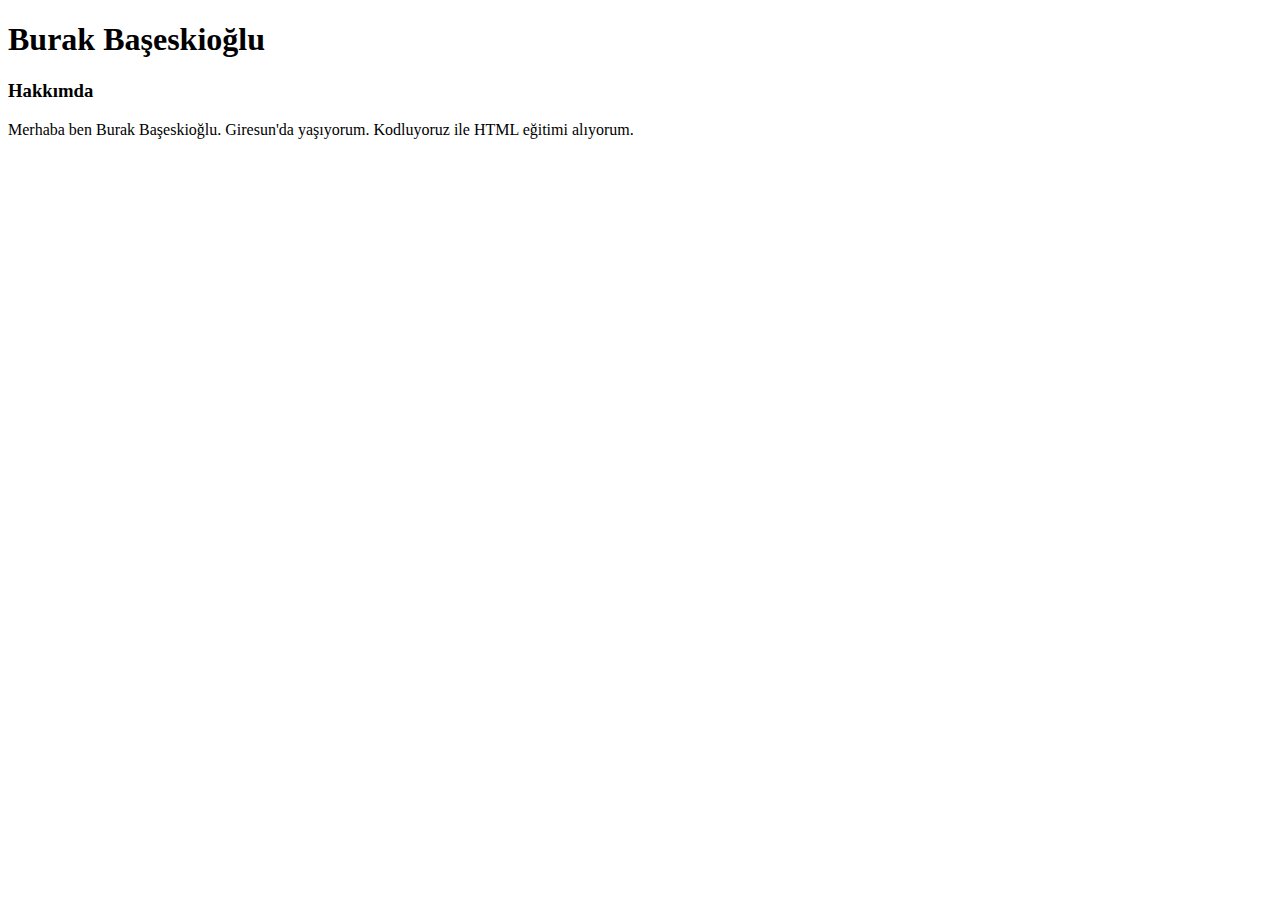
<file: htmlOdev1/index.html>
<!DOCTYPE html>
<html lang="en">
<head>
    <meta charset="UTF-8">
    <meta http-equiv="X-UA-Compatible" content="IE=edge">
    <meta name="viewport" content="width=device-width, initial-scale=1.0">
    <title>Document</title>
</head>
<body>
    <h1>Burak Başeskioğlu</h1>
    <h3>Hakkımda</h3>
    <p>
        Merhaba ben Burak Başeskioğlu. Giresun'da yaşıyorum. 
        Kodluyoruz ile HTML eğitimi alıyorum.
    </p>
</body>
</html>
</file>
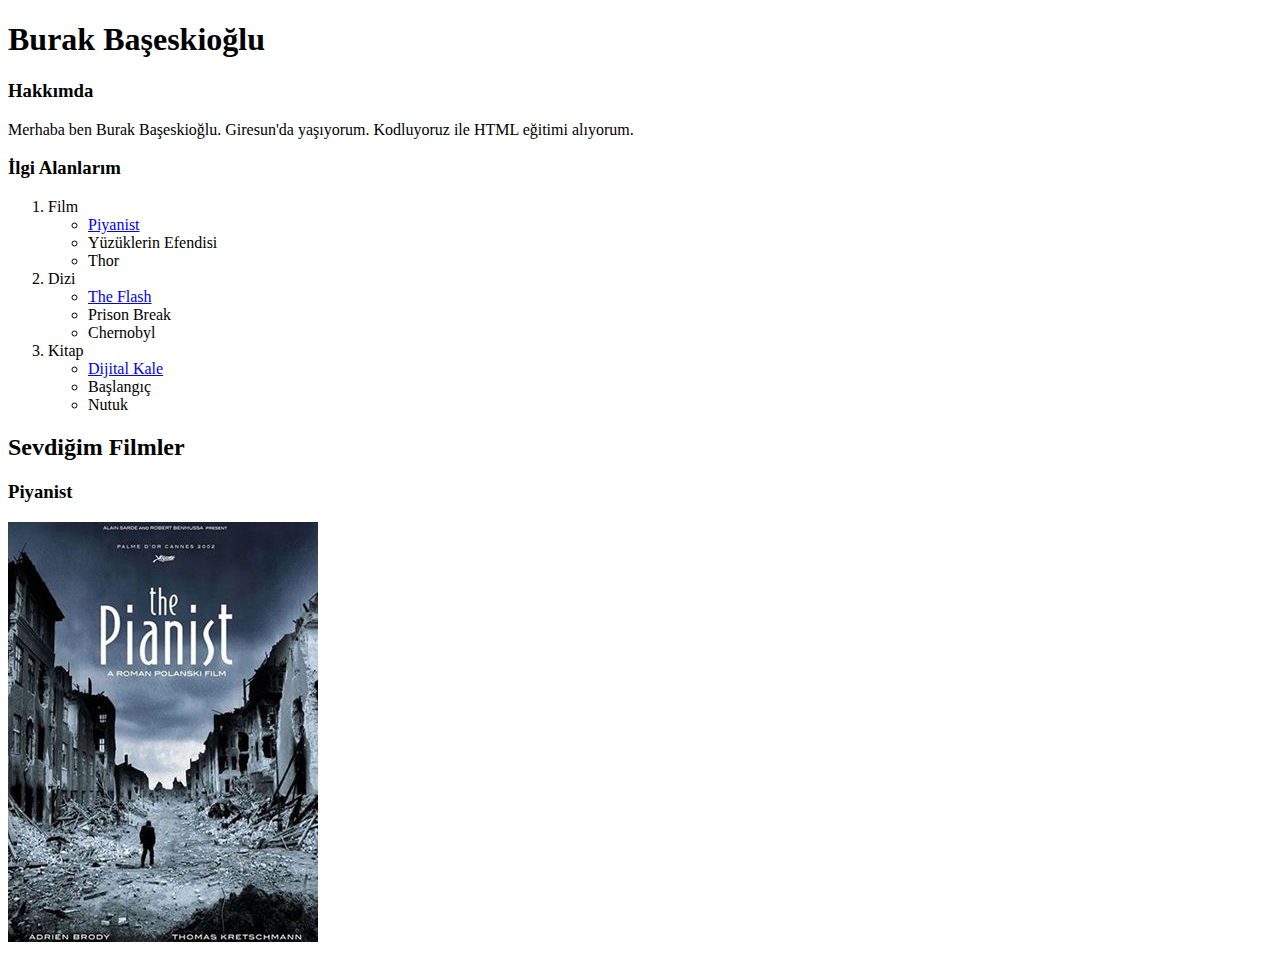
<file: htmlOdev2/index.html>
<!DOCTYPE html>
<html lang="en">
<head>
    <meta charset="UTF-8">
    <meta http-equiv="X-UA-Compatible" content="IE=edge">
    <meta name="viewport" content="width=device-width, initial-scale=1.0">
    <title>Document</title>
</head>
<body>
    <h1>Burak Başeskioğlu</h1>
    <h3>Hakkımda</h3>
    <p>
        Merhaba ben Burak Başeskioğlu. Giresun'da yaşıyorum. 
        Kodluyoruz ile HTML eğitimi alıyorum.
    </p>
    <h3>İlgi Alanlarım</h3>
    <ol>
        <li>
            Film
            <ul>
                <li>
                    <a href="https://www.imdb.com/title/tt0253474/">Piyanist</a> 
                </li>
                <li>Yüzüklerin Efendisi</li>
                <li>Thor</li>
            </ul>
        </li>
        <li>
            Dizi
            <ul>
                <li>
                    <a href="https://www.imdb.com/title/tt3107288/?ref_=fn_al_tt_1">The Flash</a>
                </li>
                <li>Prison Break</li>
                <li>Chernobyl</li>
            </ul>
        </li>
        <li>
            Kitap
            <ul>
                <li>
                    <a href="https://www.goodreads.com/book/show/11125.Digital_Fortress?from_search=true&from_srp=true&qid=PXy5NFZgu6&rank=4">Dijital Kale</a>
                </li>
                <li>Başlangıç</li>
                <li>Nutuk</li>
            </ul>
        </li>
    </ol>
    <h2>Sevdiğim Filmler</h2>
    <h3>Piyanist</h3>
    <img src="assets/28359.jpg-c_310_420_x-f_jpg-q_x-xxyxx.jpg" alt="Piyanist">
</body>
</html>
</file>
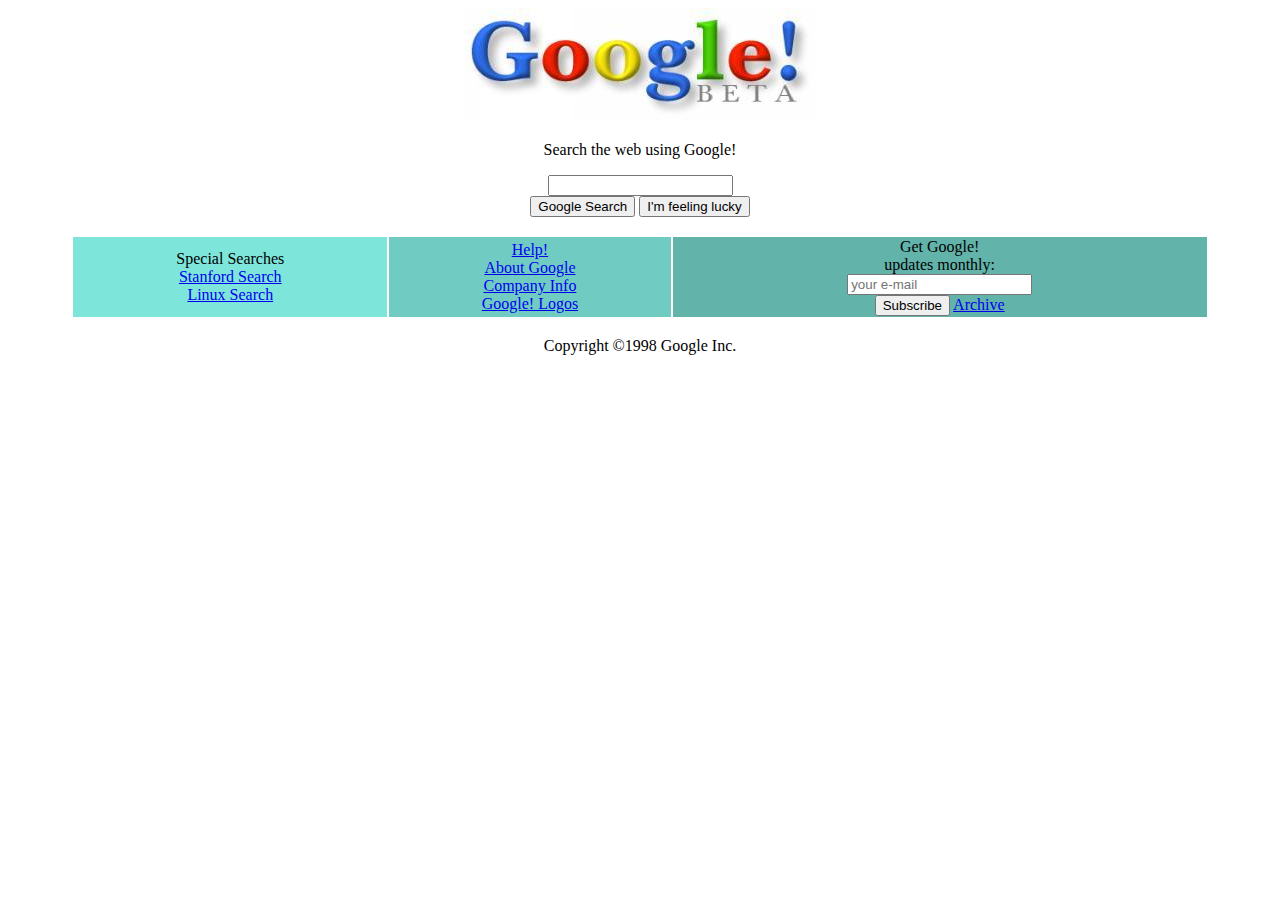
<file: htmlOdev3/index.html>
<!DOCTYPE html>
<html lang="en">

<head>
    <meta charset="UTF-8">
    <meta http-equiv="X-UA-Compatible" content="IE=edge">
    <meta name="viewport" content="width=device-width, initial-scale=1.0">
    <title>Document</title>
</head>

<body>
    <center>
        <img src="assets/google.jpg" alt="Google">
    </center>

    <div>
        <center>
            <p>Search the web using Google!</p>
            <input type="text">
            <div>
                <input type="submit" value="Google Search">
                <input type="submit" value="I'm feeling lucky">
            </div>
            <br>
        </center>
    </div>
    <center>
        <table width="90%">
            <tr>
                <td bgcolor="#7EE5DA">
                    <center>
                        Special Searches <br>
                        <a href="#">Stanford Search</a><br>
                        <a href="#">Linux Search</a>
                    </center>
                </td>
                <td bgcolor="#70CCC2">
                    <center>
                        <a href="#">Help!</a><br>
                        <a href="#">About Google</a><br>
                        <a href="#">Company Info</a><br>
                        <a href="#">Google! Logos</a>
                    </center>
                </td>
                <td bgcolor="#62B3AA">
                    <center>
                        Get Google!  <br>
                        updates monthly:  <br>
                       <input type="email" placeholder="your e-mail"><br>
                       <input type="submit" value="Subscribe">
                       <a href="#">Archive</a>
                    </center>
                    
                </td>
            </tr>
        </table>
    </center>
    <br>
    <center>
        Copyright ©1998 Google Inc.
    </center>
</body>

</html>
</file>
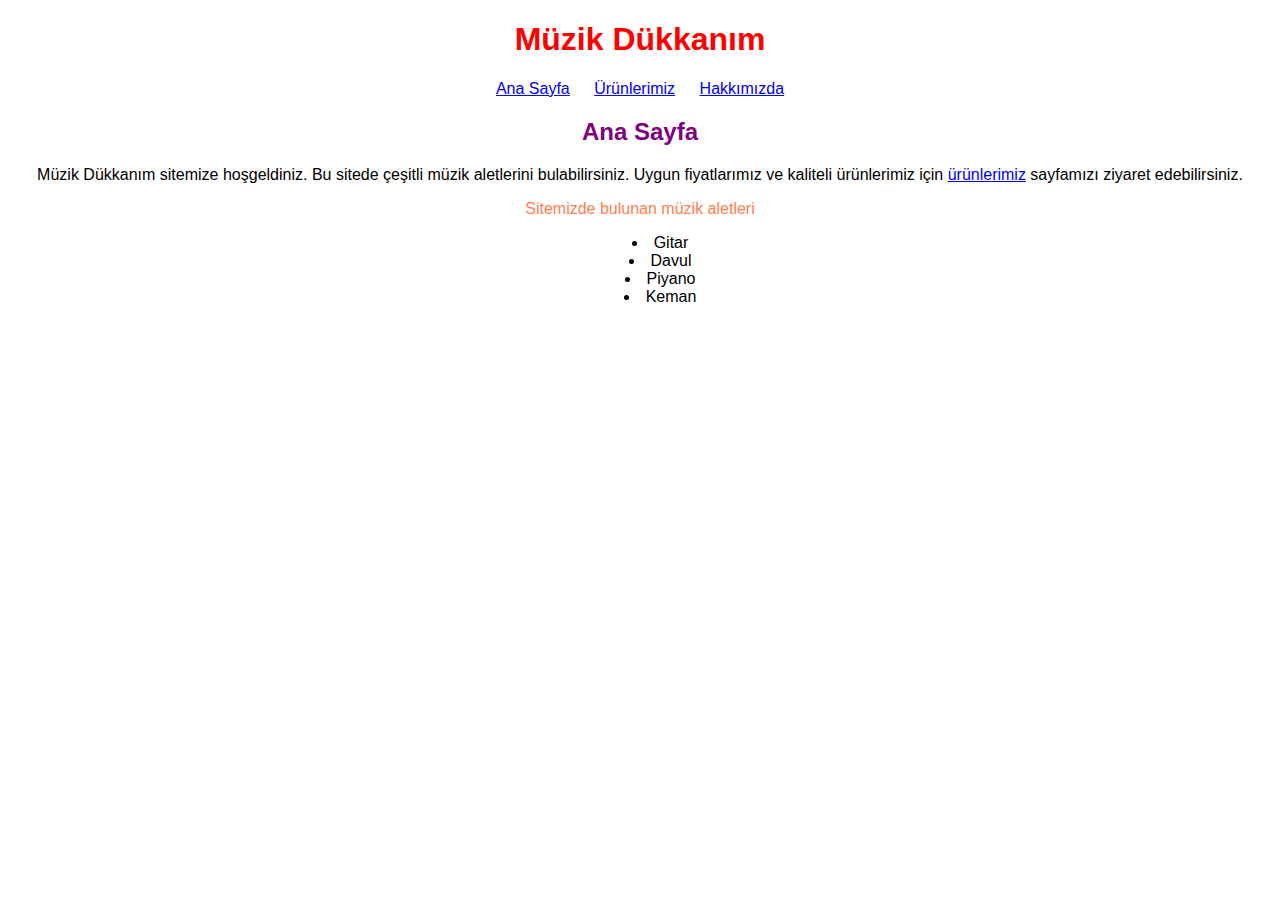
<file: kodluyoruzCssOdev1/index.html>
<!DOCTYPE html>
<html lang="en">

<head>
    <meta charset="UTF-8">
    <meta http-equiv="X-UA-Compatible" content="IE=edge">
    <meta name="viewport" content="width=device-width, initial-scale=1.0">
    <title>Document</title>
    <link rel="stylesheet" href="site.css">
</head>

<body>
    <h1 class="title">Müzik Dükkanım</h1>
    <div class="pageLink">
        <a href="/index.html">Ana Sayfa</a>
        <a href="/products.html">Ürünlerimiz</a>
        <a href="/about-us.html">Hakkımızda</a>
    </div>

    <h2 style="color: purple;">Ana Sayfa</h2>
    <p class="indexPElement">Müzik Dükkanım sitemize hoşgeldiniz. Bu sitede çeşitli müzik aletlerini
        bulabilirsiniz. Uygun fiyatlarımız ve kaliteli ürünlerimiz için
        <a href="/products.html">ürünlerimiz</a> sayfamızı ziyaret edebilirsiniz.
    </p>
    <p class="indexPElement" style="color: coral;">Sitemizde bulunan müzik aletleri</p>
    <div class="liElement">
        <ul>
            <li>Gitar</li>
            <li>Davul</li>
            <li>Piyano</li>
            <li>Keman</li>
        </ul>
    </div>
    
</body>

</html>
</file>
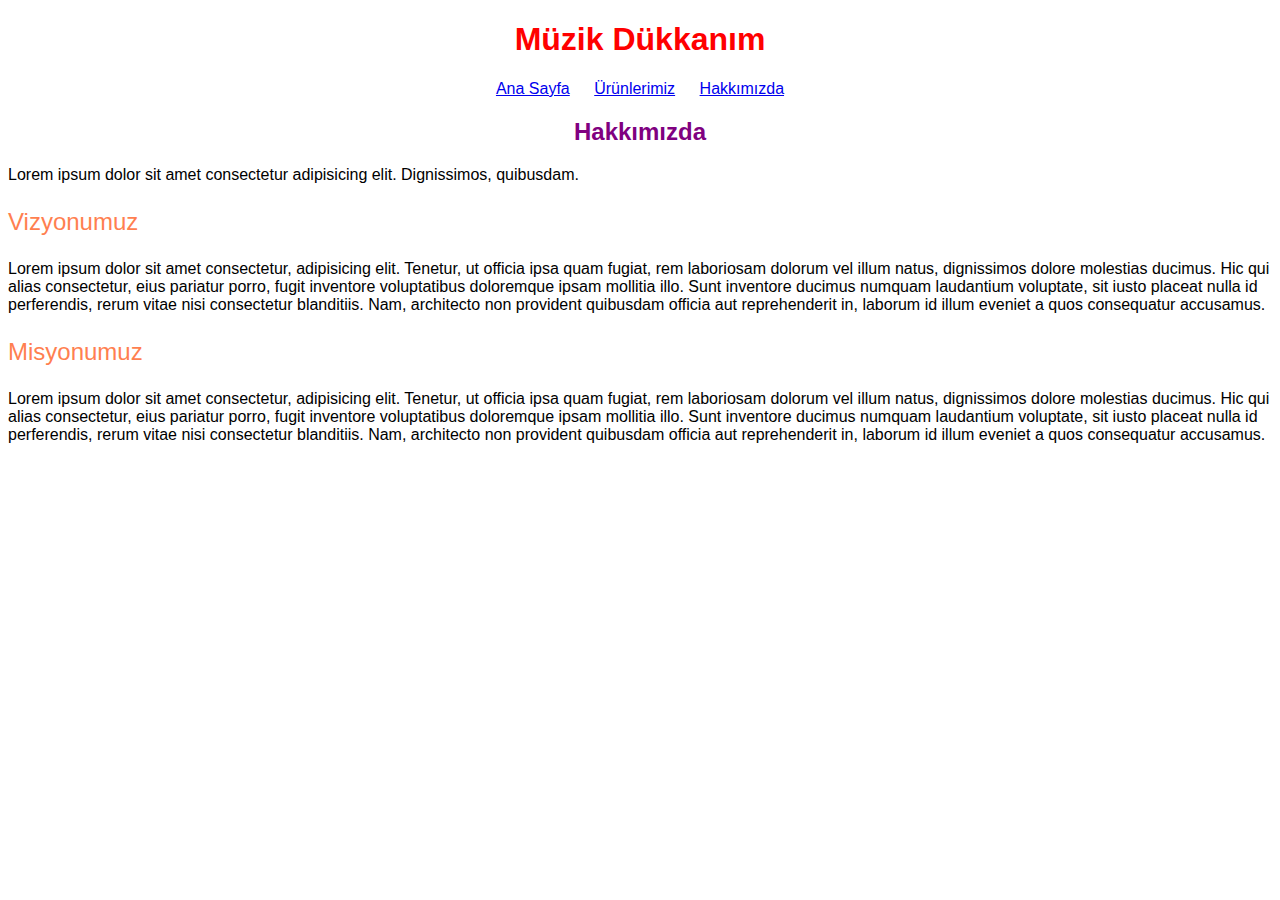
<file: kodluyoruzCssOdev1/about-us.html>
<!DOCTYPE html>
<html lang="en">

<head>
    <meta charset="UTF-8">
    <meta http-equiv="X-UA-Compatible" content="IE=edge">
    <meta name="viewport" content="width=device-width, initial-scale=1.0">
    <title>Document</title>
    <link rel="stylesheet" href="site.css">
</head>

<body>
    <h1 class="title">Müzik Dükkanım</h1>
    <div class="pageLink">
        <a href="/index.html">Ana Sayfa</a>
        <a href="/products.html">Ürünlerimiz</a>
        <a href="/about-us.html">Hakkımızda</a>
    </div>

    <h2 style="color: purple;">Hakkımızda</h2>
    <p>Lorem ipsum dolor sit amet consectetur adipisicing elit. Dignissimos, quibusdam.</p>
    <p style="color: coral; font-size: 24px;">Vizyonumuz</p>
    <p>
        Lorem ipsum dolor sit amet consectetur, adipisicing elit. Tenetur, ut officia ipsa
        quam fugiat, rem laboriosam dolorum vel illum natus, dignissimos dolore molestias
        ducimus. Hic qui alias consectetur, eius pariatur porro, fugit inventore
        voluptatibus doloremque ipsam mollitia illo. Sunt inventore ducimus numquam
        laudantium voluptate, sit iusto placeat nulla id perferendis, rerum vitae nisi
        consectetur blanditiis. Nam, architecto non provident quibusdam officia aut
        reprehenderit in, laborum id illum eveniet a quos consequatur accusamus.
    </p>
    <p style="color: coral; font-size: 24px;">Misyonumuz</p>
    <p>
        Lorem ipsum dolor sit amet consectetur, adipisicing elit. Tenetur, ut officia ipsa
        quam fugiat, rem laboriosam dolorum vel illum natus, dignissimos dolore molestias
        ducimus. Hic qui alias consectetur, eius pariatur porro, fugit inventore
        voluptatibus doloremque ipsam mollitia illo. Sunt inventore ducimus numquam
        laudantium voluptate, sit iusto placeat nulla id perferendis, rerum vitae nisi
        consectetur blanditiis. Nam, architecto non provident quibusdam officia aut
        reprehenderit in, laborum id illum eveniet a quos consequatur accusamus.
    </p>
</body>

</html>
</file>
<file: kodluyoruzCssOdev1/site.css>
body{
    font-size: 16px;
    font-family:'Segoe UI', Tahoma, Geneva, Verdana, sans-serif;
}

.title{
    color: red;
}

h1{
    color:red;
    text-align: center;
    
}

.pageLink{
    text-align: center;
}

.pageLink a {
   padding: 10px;
}

h2{
    color: purple;
    text-align: center;
}

.indexPElement{
    text-align: center;
}

.liElement{
    text-align: center;
    list-style-position: inside;
}

ol>li{
    margin-bottom: 10px;
}
</file>
